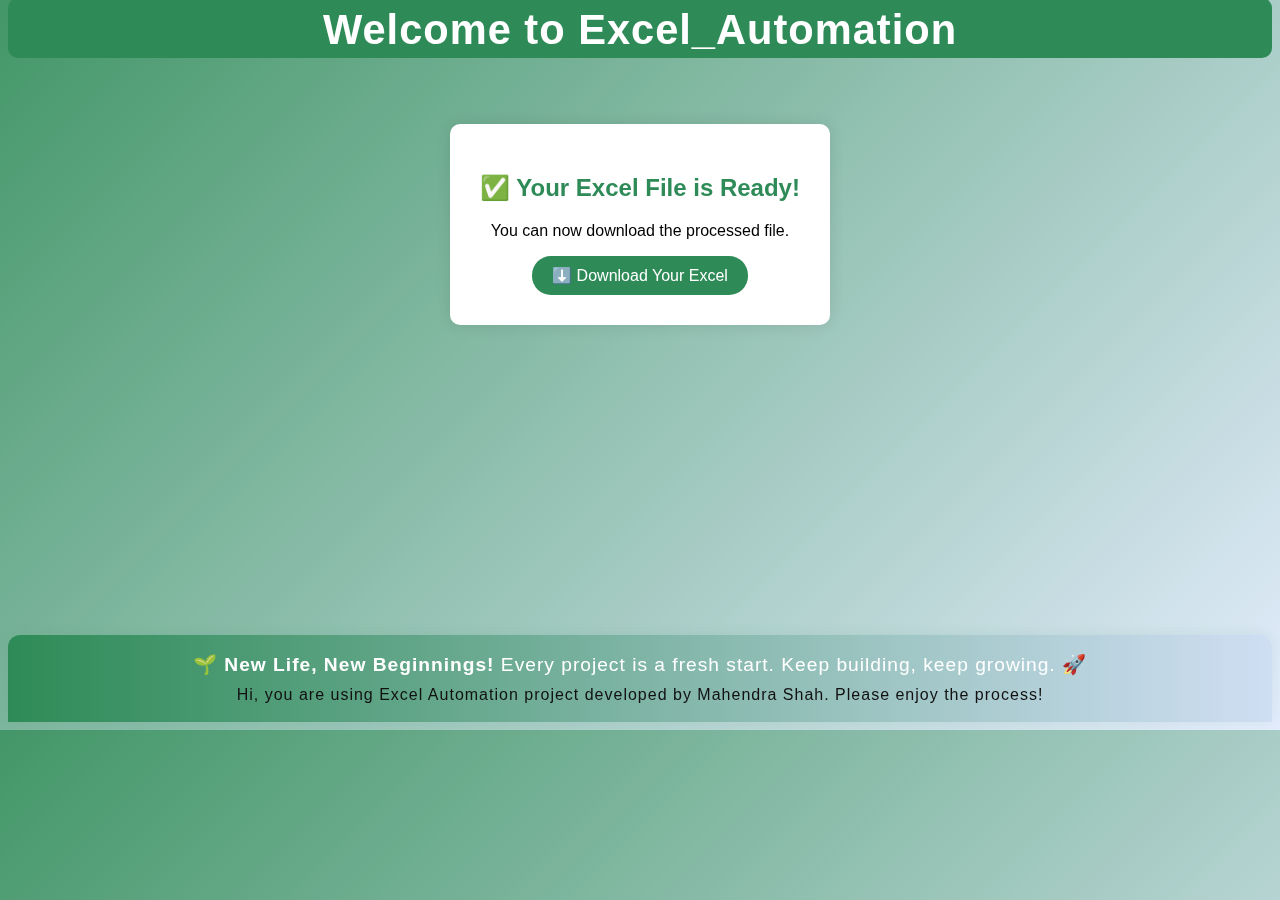
<file: templates/download.html>
<!DOCTYPE html>
<html lang="en">

<head>
    <meta charset="UTF-8">
    <title>Download Excel File</title>
    <style>
        body {
            position: relative;
            font-family: Arial, sans-serif;
            text-align: center;
            padding-top: 100px;
            background: linear-gradient(135deg, #2e8b57 0%, #e0eafc 100%, #cfdef3 100%);
            background-blend-mode: overlay;
            overflow-x: hidden;
        }

        /* Optional: add a semi-transparent overlay for readability */
        body::after {
            content: "";
            position: fixed;
            top: 0;
            left: 0;
            right: 0;
            bottom: 0;
            background: rgba(255, 255, 255, 0.1);
            pointer-events: none;
            z-index: -1;
        }

        nav {
            background: #2e8b57;
            color: #fff;
            padding: 8px 0 4px 0;
            border-radius: 10px;
            margin-bottom: 66px;
            font-size: 1.3rem;
            letter-spacing: 1px;
            margin-top: -110px;
            min-height: unset;
        }

        h1 {
            background-color: #2e8b57;
            color: #fff;
            padding: 0;
            border-radius: 10px;
            margin-bottom: 0;
            margin-top: 0;
        }

        .box {
            background-color: white;
            display: inline-block;
            padding: 30px;
            border-radius: 10px;
            box-shadow: 0 0 15px rgba(0, 0, 0, 0.1);
        }

        h2 {
            color: #2e8b57;
        }

        a button {
            padding: 10px 20px;
            font-size: 16px;
            color: white;
            border: none;
            cursor: pointer;
            background: #2e8b57;
            border-radius: 19px;
        }

        a button:hover {
            background-color: #246b45;
        }

        footer {
            margin-top: 200px;
        }

        .footer-box {
            background: linear-gradient(90deg, #2e8b57 0%, #cfdef3 100%);
            color: #fff;
            padding: 18px 0;
            font-size: 1.2rem;
            border-radius: 12px 12px 0 0;
            box-shadow: 0 -2px 12px rgba(46, 139, 87, 0.08);
            margin-top: 310px;
            letter-spacing: 1px;
        }
    </style>
</head>

<body>
    <nav>
        <h1>Welcome to Excel_Automation</h1>
    </nav>
    <div class="box">
        <h2>✅ Your Excel File is Ready!</h2>

        <p>You can now download the processed file.</p>
        <a href="/download?operation={{ operation }}">
            <button>⬇️ Download Your Excel</button>
        </a>
    </div>
    <footer style="margin-top: 90px;">
        <div class="footer-box">
            🌱 <strong>New Life, New Beginnings!</strong> Every project is a fresh start. Keep building, keep growing.
            🚀
            <p style="margin: 10px 0 0 0; font-size: 1rem; color: #111;">
                Hi, you are using Excel Automation project developed by Mahendra Shah. Please enjoy the process!
            </p>
        </div>
    </footer>
</body>

</html>
</file>
